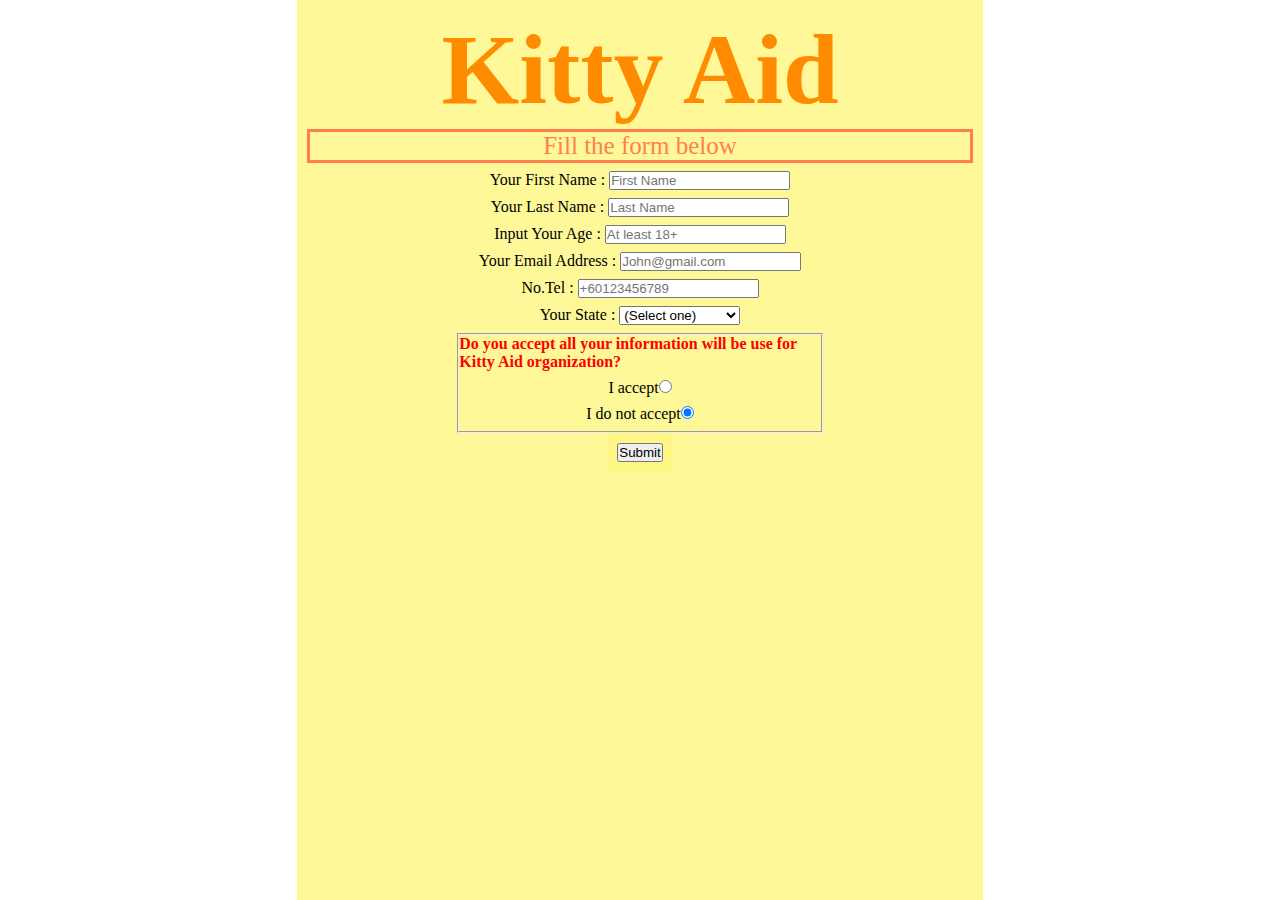
<file: index.html>
<!DOCTYPE html>
<html lang="en">
    <head>
        <meta charset="utf-8">
        <meta name="viewport" content="width=device-width, initial-scale=1.0">
        <title>Kitty Aid</title>
        <link rel="stylesheet" href="style.css">
    <body>
    <div class="form">
        <!-- registration area -->
        <h1>Kitty Aid</h1>
        <p>Fill the form below</p>
        <label for="first-name">Your First Name : <input id="first-name" type="name" type="text" placeholder="First Name" required/></label>
        <label for="last-name">Your Last Name : <input id="last-name" type="name" type="text" placeholder="Last Name" required/></label>
        <label for="age">Input Your Age : <input id="age" type="age" min="18" max="120" placeholder="At least 18+" required/></label>
        <label for="email">Your Email Address : <input id="email" type="email" placeholder="John@gmail.com" required/></label>
        <label for="number">No.Tel : <input id="number" type="text" placeholder="+60123456789" required/></label>
        <label for="referrer">Your State :
            <select id="referrer" name="referrer">
                <option value="">(Select one)</option>
                <option value="1">Johor</option>
                <option value="2">Kedah</option>
                <option value="3">Kelantan</option>
                <option value="4">Labuan</option>
                <option value="5">Melaka</option>
                <option value="6">Negeri Sembilan</option>
                <option value="7">Pahang</option>
                <option value="8">Penang</option>
                <option value="9">Perak</option>
                <option value="10">Perlis</option>
                <option value="11">Putrajaya</option>
                <option value="12">Selangor</option>
                <option value="13">Sabah</option>
                <option value="14">Sarawak</option>
                <option value="15">Terengganu</option>
            </select>
        </label>
    <fieldset>
        <p1>Do you accept all your information will be use for Kitty Aid organization?</p1>
        <label>I accept<input type="radio" name="radio" checked/></label>
        <label>I do not accept<input type="radio" name="radio" checked/></label>
    </fieldset>
    <div class="center">
<form action="https://docs.google.com/spreadsheets/d/19K1L60K0jroMjXXsqa6I5jvPAmwraV0B4jS6xNY5ARw/edit#gid=0">
    <button>Submit</button>
</form>
    </div>
    </body>
    </head>
</html>
</file>
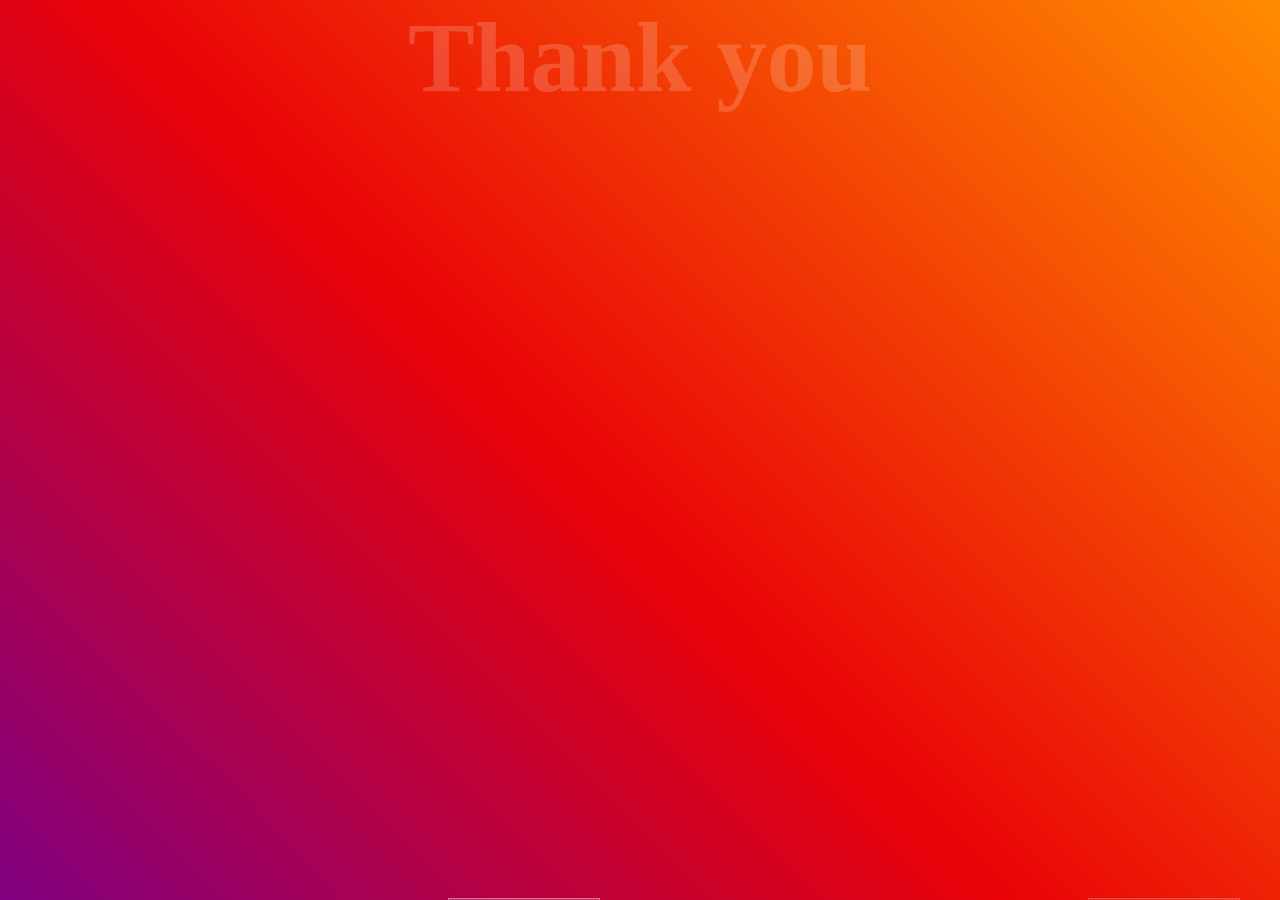
<file: home.html>
<!DOCTYPE html>
<html>
<head>
    <title>Home Page</title>
    <link rel="stylesheet" href="style2.css">
</head>
<body>
    <div class="bg">
       <ul class="glass">
        <li></li>
        <li></li>
        <li></li>
        <li></li>
        <li></li>
        <li></li>
        <li></li>
        <li></li>
        <li></li>
        <li></li>
       </ul>
       <h1>Thank you</h1>
       <p></p>
    </div>
</body>
</html>
</file>
<file: style.css>
*{margin:0; padding:0; box-sizing:border-box;}
h1{font-size:100px; text-align:center; font-family:Segoe Print; color:darkorange; padding:2px;}
body{background-image:url('https://s3.wp.wsu.edu/uploads/sites/2955/2021/11/Kittens-11-21.jpg'); background-repeat:no-repeat; height:100vh; display:flex; justify-content:center;
background-attachment:fixed; background-position:center;}
p{font-size:25px; text-align:center; color:#FF7F50; border-width:3px; border-style:solid;}
label{display: block; margin:0.5rem 0; text-align: center;}
div{background-color: rgba(255, 246, 127, 0.801); margin-left:300px; margin-right:300px; padding:10px;}
fieldset{margin-left:150px; margin-right:150px;}
p1{font-weight:bold; color:red;}
button{align-content: center;}
center{display:flex; justify-content: center; align-items: center; height:200px; border:3px solid green;}
</file>
<file: style2.css>
*{margin:0;
padding:0;}
body{background-color:#800080;}
.bg{width:100;
height:100vh;
background-image:linear-gradient(45deg,#800080 0%,#e90207 46%,#ff8c00 100%);}
.glass{position:absolute; top:0; left:0; width:100%; height:100%;
overflow:hidden;}
.glass li {position:absolute; display:block; list-style:none;
width:20px; height:20px; background:rgba(255,255,255,0.1);
border:1px solid rgba(255,255,255,0.18); animation:spin 5s linear infinite;
bottom:-150px;}
.glass li:nth-child(1) {left:35%; width:150px; height:150px;
animation:delay:0s;}
.glass li:nth-child(2){left:10%; width:20px; height:20px; 
animation-delay:2s; animation-duration:12s;}
.glass li:nth-child(3){left:70%; width:20px; height:20px;
animation-delay:4s;}
.glass li:nth-child(4){left:40%; width:60px; height:60px;
animation-delay:0s; animation-duration:18s;}
* {
    margin: 0;
    padding: 0;
}
body {
    background-color: #800080;
}
.bg {
    width: 100%;
    height: 100vh;
    background-image: linear-gradient(45deg, #800080 0%, 
    #E90207 46%, 
    #ff8c00 100%);
}
.glass {
    position: absolute;
    top: 0;
    left: 0;
    width: 100%;
    height: 100%;
    overflow: hidden;
}
.glass li {
    position: absolute;
    display: block;
    list-style: none;
    width: 20px;
    height: 20px;
    background: rgba(255, 255, 255, 0.1);
    border: 1px solid rgba(255, 255, 255, 0.18);
    animation: spin 5s linear infinite;
    bottom: -150px;
}
.glass li:nth-child(1) {
    left: 35%;
    width: 150px;
    height: 150px;
    animation-delay: 0s;
}
.glass li:nth-child(2) {
    left: 10%;
    width: 20px;
    height: 20px;
    animation-delay: 2s;
    animation-duration: 12s;
}
.glass li:nth-child(3) {
    left: 70%;
    width: 20px;
    height: 20px;
    animation-delay: 4s;
}
.glass li:nth-child(4) {
    left: 40%;
    width: 60px;
    height: 60px;
    animation-delay: 0s;
    animation-duration: 18s;
}
.glass li:nth-child(5) {
    left: 65%;
    width: 20px;
    height: 20px;
    animation-delay: 0s;
}
.glass li:nth-child(6) {
    left: 75%;
    width: 110px;
    height: 110px;
    animation-delay: 3s;
}
.glass li:nth-child(7) {
    left: 35%;
    width: 150px;
    height: 150px;
    animation-delay: 7s;
}
.glass li:nth-child(8) {
    left: 50%;
    width: 25px;
    height: 25px;
    animation-delay: 15s;
    animation-duration: 45s;
}
.glass li:nth-child(9) {
    left: 20%;
    width: 15px;
    height: 15px;
    animation-delay: 2s;
    animation-duration: 35s;
}
.glass li:nth-child(10) {
    left: 85%;
    width: 150px;
    height: 150px;
    animation-delay: 0s;
    animation-duration: 11s;
}
@keyframes spin {
    0% {
        transform: translateY(0) rotate(0deg);
        opacity: 1;
        border-radius: 0;
    }
    100% {
        transform: translateY(-1000px) rotate(720deg);
        opacity: 0;
        border-radius: 50%;
    }
}
h1{font-size:100px; text-align:center; color:rgba(255, 255, 255, 0.18)}
</file>
